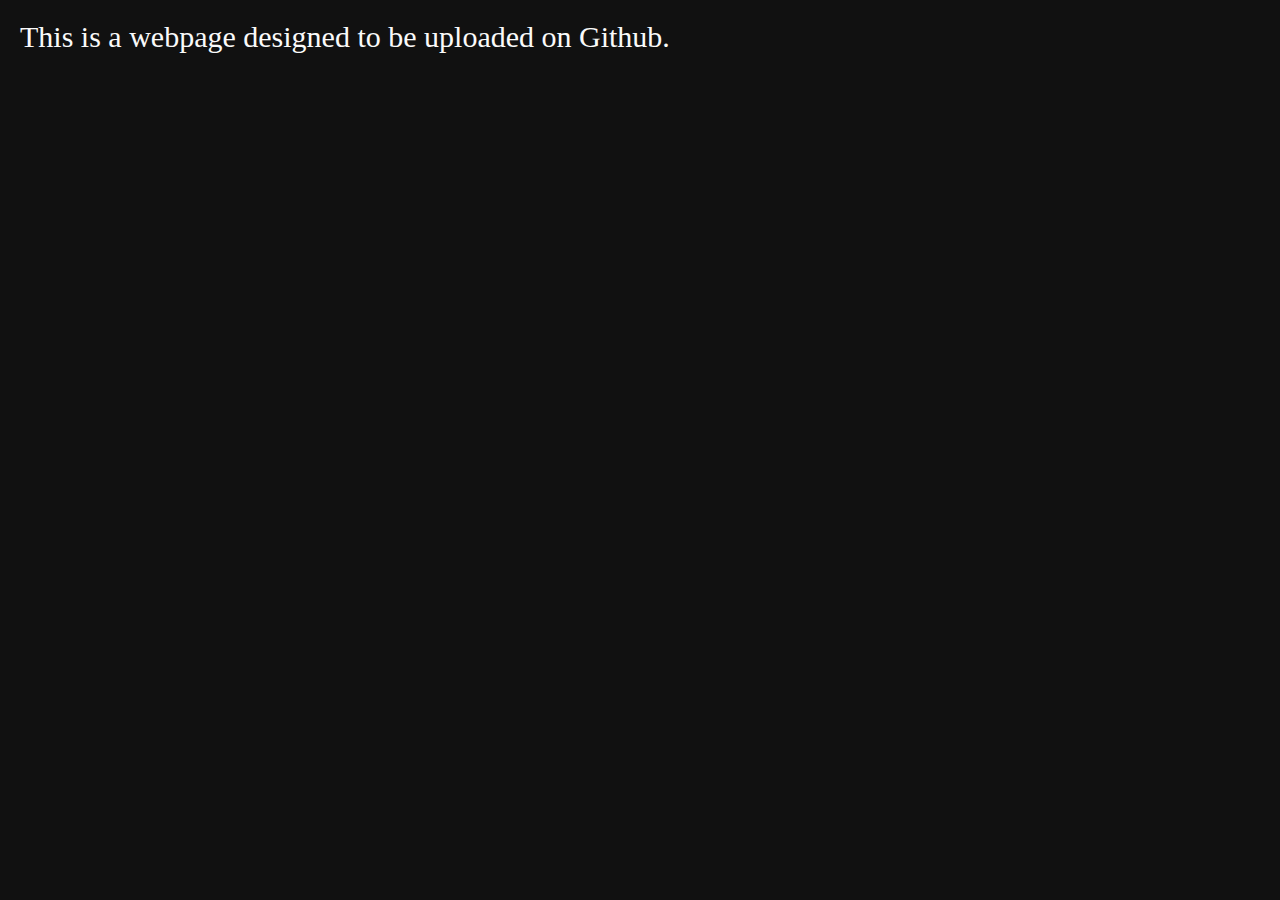
<file: index.html>
<!DOCTYPE html>
<html lang="en">
<head>
    <meta charset="UTF-8">
    <meta name="viewport" content="width=device-width, initial-scale=1.0">
    <title>Webpage</title>
    <link rel="stylesheet" href="style2.css">
</head>
<body>
    <h2>This is a webpage designed to be uploaded on Github.</h2>
</body>
</html>
</file>
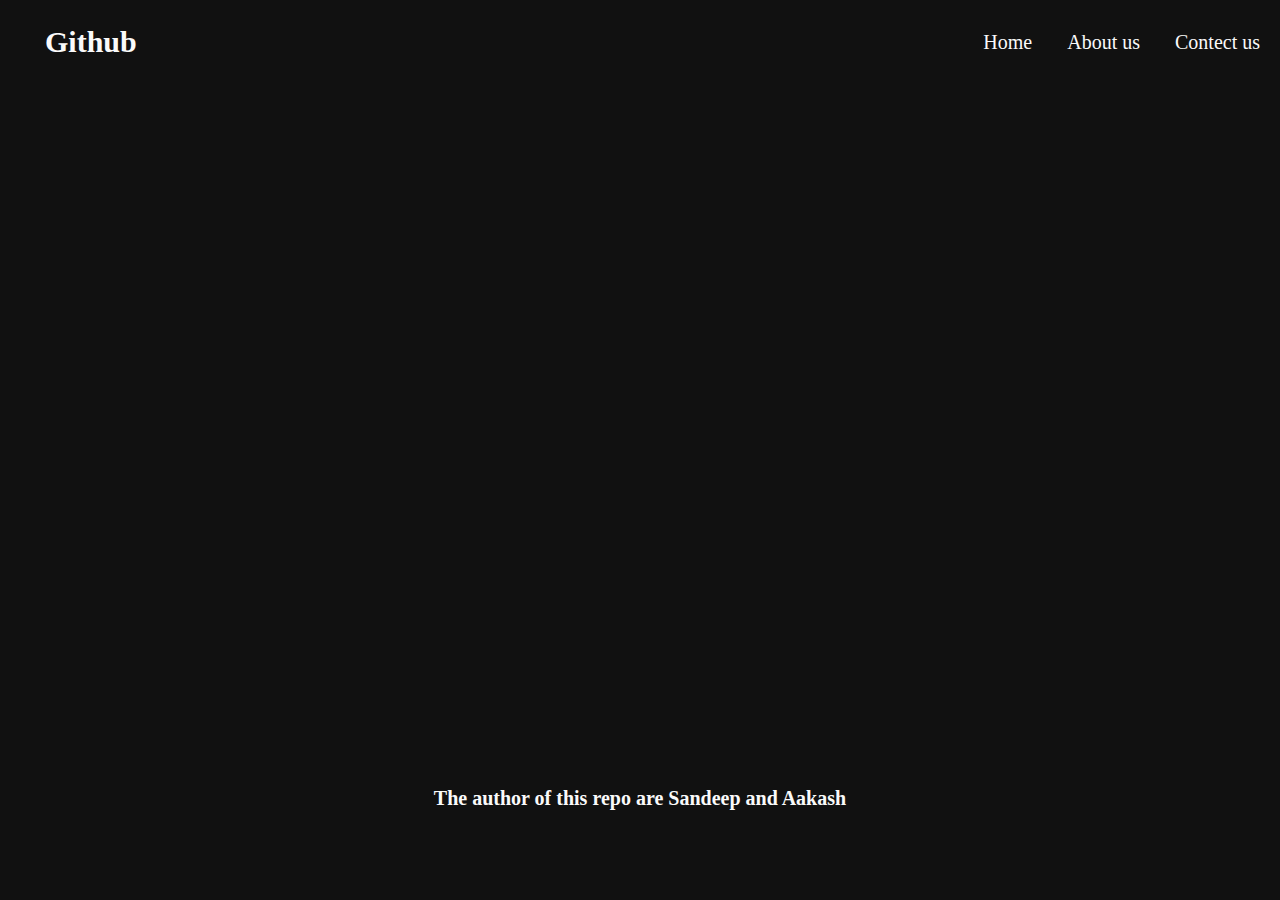
<file: navbar.html>
<!DOCTYPE html>
<html lang="en">
<head>
    <meta charset="UTF-8">
    <meta name="viewport" content="width=device-width, initial-scale=1.0">
    <title>Document</title>
    <link rel="stylesheet" href="style.css">
</head>
<body>
    <!-- <img src="chutki.jpg" alt=""> -->
    <nav>
        <h2>Github</h2>
        <nav-part2>
            <p class="hm">Home</p>
            <p class="ab">About us</p>
            <p class="cu">Contect us</p>
        </nav-part2>
        
    </nav>
    <footer>
        <h3>The author of this repo are Sandeep and Aakash</h3>
    </footer>
</body>
</html>
</file>
<file: style2.css>
*{
    margin: 0;
    padding: 0;
    box-sizing: border-box;
}
html,body{
    height: 100%;
    width: 100%;
}
body{
    background-color: #111;
}
h2{
    color: #fafafa;
    font-family: PP Woodland;
    padding: 20px;
    font-size: 30px;
    font-weight: 500;
}
</file>
<file: style.css>
*{
    margin: 0;
    padding: 0;
    box-sizing: border-box;
    font-family: PP Woodland;
}
html,body{
    height: 100%;
    width: 100%;
}
body{
    background-color: #111;
    color: #fafafa;

}
nav{
    padding: 15px;
    display: flex;
    align-items: center;
    justify-content: space-between;
}
nav-part2{
    display: flex;
    align-items: center;
    gap: 25px;
}
p{
    padding: 5px;
    font-size: 20px;
}
nav h2{
    font-size: 30px;
    padding: 10px 30px;
    font-weight: 600;
}
footer{
    position: absolute;
    bottom: 10%;
    left: 50%;
    transform: translateX(-50%);
}
footer h3{
    font-size: 20px;
    font-size: 500;
}
</file>
